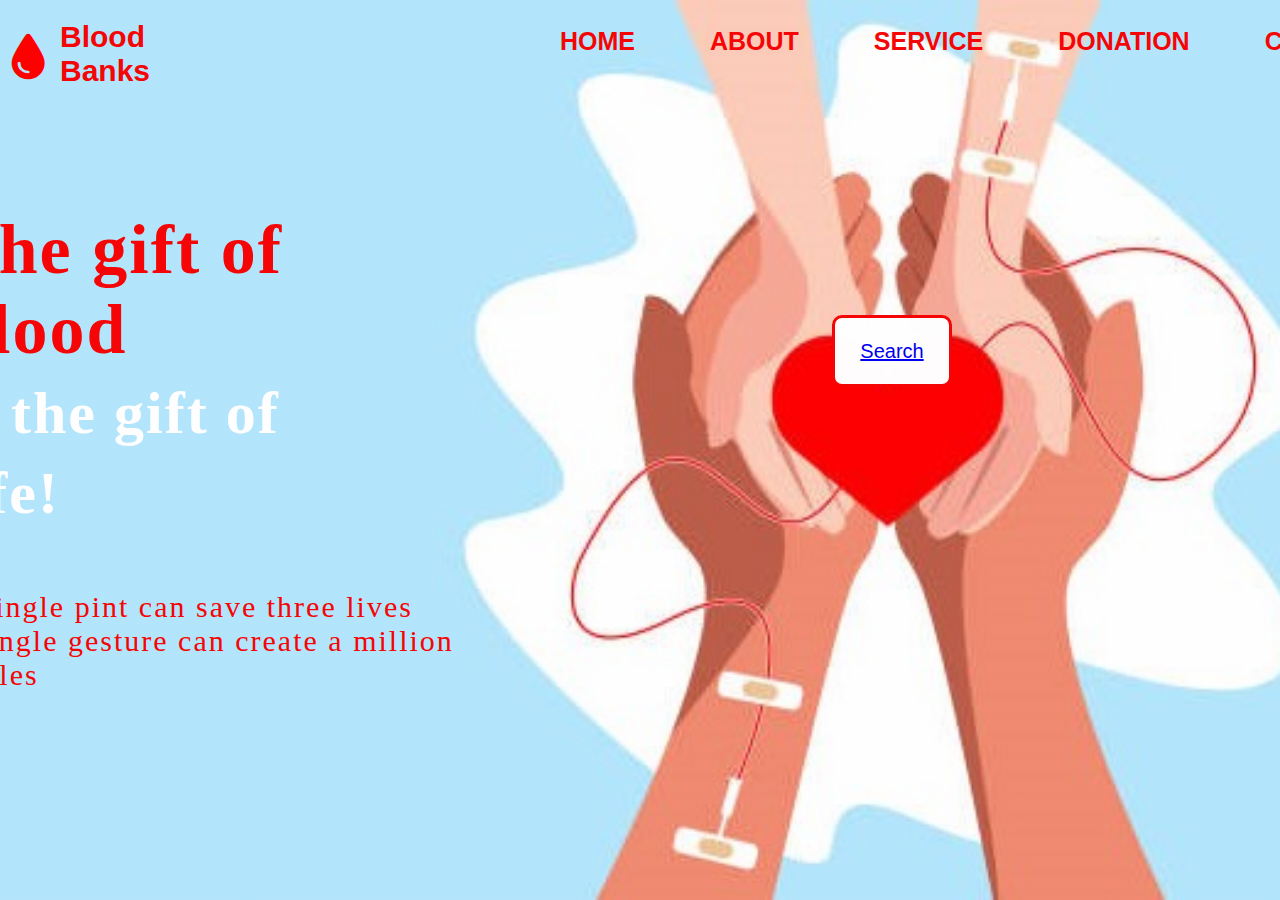
<file: index.html>
<!DOCTYPE html>
<html lang="en">
<head>
    <title>Webpage Design</title>
    <link rel="stylesheet" href="Style.css">
    <link rel="stylesheet" href="https://cdnjs.cloudflare.com/ajax/libs/font-awesome/6.0.0/css/all.min.css">
</head>
<body>

    <div class="main">
        <div class="navbar">
            <div class="icon">
                <h2 class="logo">Blood Banks</h2>
                <i class="fa-solid fa-droplet"
                    style="font-size:48px;color:red"></i>
            </div>
            <div class="menu">
                <ul>
                    <li><a href="index.html">HOME</a></li>
                    <li><a href="about.html">ABOUT</a></li>
                    <li><a href="service.html">SERVICE</a></li>
                    <li><a href="donate.html">DONATION</a></li>
                    <li><a href="#">CONTACT</a></li>
                </ul>
            </div> 
        </div> 
            <div class="content">
                <h1>The gift of blood <br>
                    <span>is the gift of life!</span> </h1>
            <p class="par">A single pint can save three lives<br> a single gesture can create a million smiles</p>
            <form >
                <button class="btnn"><a href="search.html">Search</a></button>
            </form>
            </div>
        </div>
    </div>
</body>
</file>
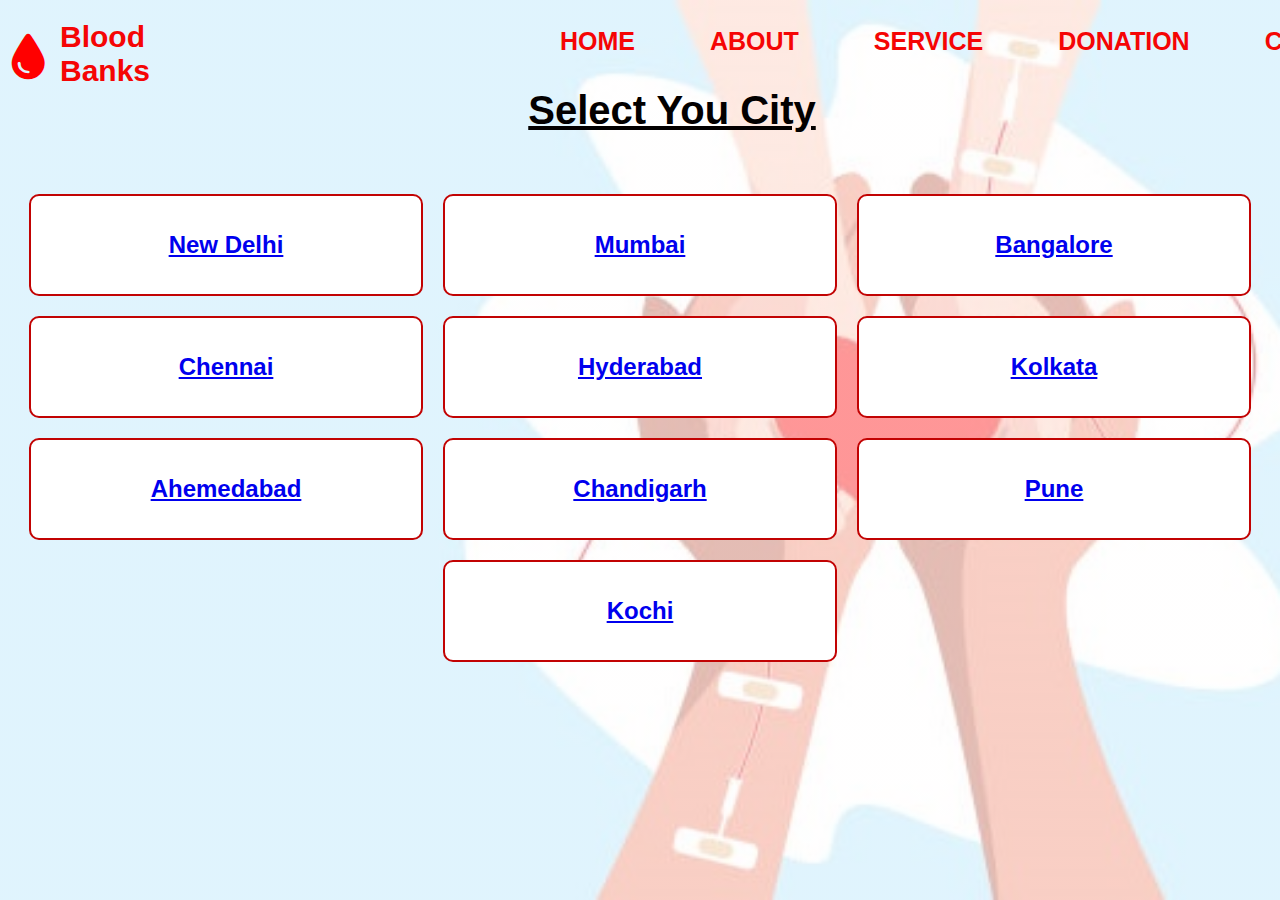
<file: search.html>
<!DOCTYPE html>
<html lang="en">
<head>
    <title>Webpage Design</title>
    <link rel="stylesheet" href="search.css">
    <link rel="stylesheet" href="https://cdnjs.cloudflare.com/ajax/libs/font-awesome/6.0.0/css/all.min.css">
</head>
<body>
    
    <div class="main">
        <div class="navbar">
            <div class="icon">
                <h2 class="logo">Blood Banks</h2>
                <i class="fa-solid fa-droplet"
                    style="font-size:48px;color:red"></i>
            </div>
            <div class="menu">
                <ul>
                    <li><a href="index.html">HOME</a></li>
                    <li><a href="about.html">ABOUT</a></li>
                    <li><a href="service.html">SERVICE</a></li>
                    <li><a href="donate.html">DONATION</a></li>
                    <li><a href="contact.html">CONTACT</a></li>
                </ul>
            </div> 
        </div> 
    
        <body>
           
            <div class="cities">
                <div class="Heading">
                    <h1> Select You City</h1>
                </div>
            </div>
            <div class="cities">
              <div class="city">
                <h2><a href="delhi.html"> New Delhi</a></h2>
              </div>
              <div class="city">
                <h2><a href="mumbai.html"> Mumbai</a></h2>
              </div>
              <div class="city">
                <h2><a href="Banglore.html"> Bangalore</a></h2>
              </div>
              <div class="city">
                <h2><a href="Chennai.html"> Chennai</a></h2>
              </div>
              <div class="city">
                <h2><a href="Hyderabad.html"> Hyderabad</a></h2>
              </div>
              <div class="city">
                <h2><a href="Kolkata.html"> Kolkata</a></h2>
              </div>
              <div class="city">
                <h2><a href="Ahemedabad.html"> Ahemedabad</a></h2>
              </div>
              <div class="city">
                <h2><a href="Chandigarh.html"> Chandigarh</a></h2>
              </div>
              <div class="city">
                <h2><a href="Pune.html"> Pune</a></h2>
              </div>
              <div class="city">
                <h2><a href="Kochi.html"> Kochi</a></h2>
              </div>

            </div>
            </body>
        </div>
    </div>
</body>
</file>
<file: Style.css>
*{
    margin: 0;
    padding: 0;
}

.main{
    width: 100%;
    background: linear-gradient( rgba(75, 73, 73, 0.005)40%,rgba(75, 73, 73, 0.005)40%), url(1.jpg);    background-position: center;
    background-size: cover;
    height: 100vh;
}

.navbar{
    width: 1200px;
    height: 30px;
    
}
.icon{
    width: 40px;
    float: left;
    height: 50px;
}

.fa-solid{
    color: #f50505;
    font-size: 30px;
    font-family: Arial;
    padding-left: 10px;
    float: left;
    padding-top: -55px;
    margin-top: -55px;
    
}


.logo{
    color: #f50505;
    font-size: 30px;
    font-family: Arial;
    padding-left: 60px;
    padding-top: 10px;
    margin-top: 10px;
    
}

.menu{
    width: 350px;
    float:right;
    height: 70px;
}

ul{
    float :right;
    display:inline-flex;
    justify-content: center;
    align-items: right;
    margin-left: 50%;
    margin-right: -50%;
}

ul li{
    list-style: none;
    margin-left: 85px;
    margin-right: -10px;
    margin-top: 27px;
    font-size: 25px;
}

ul li a{
    text-decoration: none;
    color: #f50505;
    font-family: Arial;
    font-weight: bold;
    transition: 0.2s ease-in-out;
}
ul li a:hover{
    color: rgba(67, 175, 76, 0.991);
}
.content{
    width: 1200px;
    height: auto;
    margin: auto;
    color: #f50505;
    position: relative;
}

.content .par{
    font-family: 'Times New Roman';
    font-size: 30px;
    margin-right: 65%;
    margin-left: -90px;
    margin-top: 5%;
    margin-bottom: 0%;
    letter-spacing: 2px;
}

.content h1{
    font-family: 'Times New Roman';
    font-size: 70px;
    margin-right: 70%;
    margin-left: -90px;
    margin-top: 15%;
    margin-bottom: 0%;
    letter-spacing: 2px;
}

.content span{
    color: rgba(254, 254, 255, 0.991);
    font-size:60px
}
.btnn{
    width: 10%;
    height: 15%;
    background: rgba(254, 254, 255, 0.991);
    position:absolute;
    top:75px;
    left :66%;
    border: solid;
    margin-top: 30px;
    font-size: 20px;
    color: rgba(254, 254, 255, 0.991);
    border-radius: 10px;
    cursor: pointer;
    color: #f50505;
    transition: 0.4s ease;
}
.btnn:hover{
    background: #f50505;
    color:rgba(254, 254, 255, 0.991);
}
</file>
<file: search.css>
*{
    margin: 0;
    padding: 0;
}

.main{
    width: 100%;
    background: linear-gradient( rgba(255, 254, 254, 0.594)40%,rgba(255, 254, 254, 0.594)40%), url(1.jpg);    background-position: center;
    background-size: cover;
    height: 100vh;
}

.navbar{
    width: 1200px;
    height: 30px;
    
}
.icon{
    width: 40px;
    float: left;
    height: 50px;
}

.fa-solid{
    color: #f50505;
    font-size: 30px;
    font-family: Arial;
    padding-left: 10px;
    float: left;
    padding-top: -55px;
    margin-top: -55px;
    
}

.icon{
    width: 40px;
    float: left;
    height: 50px;
}

.logo{
    color: #f50505;
    font-size: 30px;
    font-family: Arial;
    padding-left: 60px;
    padding-top: 10px;
    margin-top: 10px;
    
}

.menu{
    width: 350px;
    float:right;
    height: 70px;
}

ul{
    float :right;
    display:inline-flex;
    justify-content: center;
    align-items: right;
    margin-left: 50%;
    margin-right: -50%;
}

ul li{
    list-style: none;
    margin-left: 85px;
    margin-right: -10px;
    margin-top: 27px;
    font-size: 25px;
}

ul li a{
    text-decoration: none;
    color: #f50505;
    font-family: Arial;
    font-weight: bold;
    transition: 0.2s ease-in-out;
}
ul li a:hover{
    color: rgba(67, 175, 76, 0.991);
}

body
{
  font-family: sans-serif;
  margin: 0;
  padding: 0;
}
.Heading
{
  text-align: center;
  text-decoration: underline;
  font-size: 20px;
  margin-left: 5%;
  margin-top: -70px;
  color: #030000;
}  
.cities {
    margin-top: 10%;
    margin-bottom: -8%;
    display:flex;
    flex-wrap: wrap;
    justify-content: center;
  }
 .city {
    color: #f50505;
    font-display: 10px;
    width: 25%;
    margin: 10px;
    padding: 35px;
    background-color: #fff;
    border-radius: 10px;
    border: 2px solid #c20303;
    transition: 0.4s ease;
    
  }
.cities .city:hover
{
  color:beige;
  background-color: #ce3a3a;
  border: 2px solid #fff;
  

}
  
  h2 {
    text-align: center;
    color: aliceblue;
  }
  
  p {
    text-align: justify;
  }
</file>
